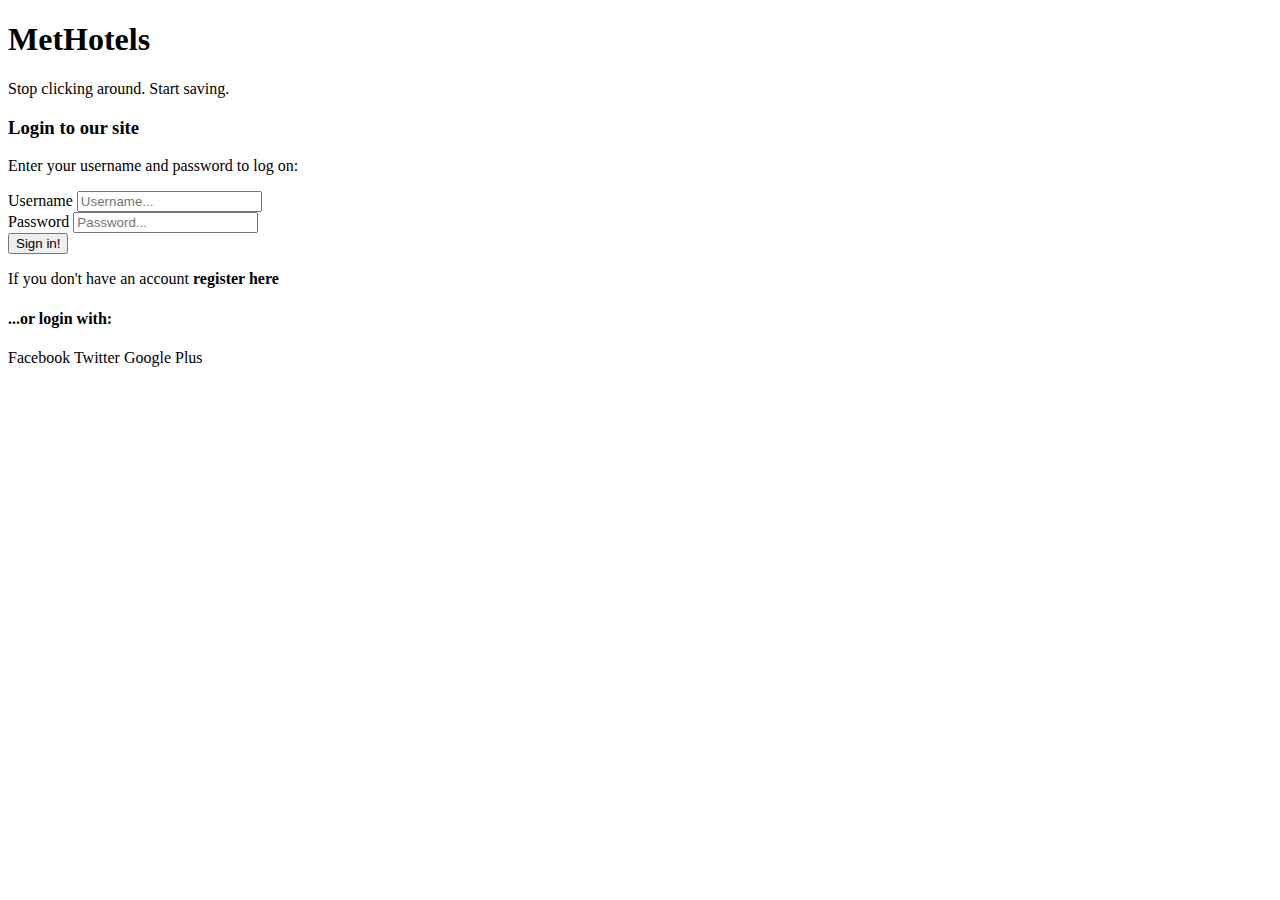
<file: angular/app/login/login.html>
<!DOCTYPE html>
<html lang="en">

<head>
  <meta charset="utf-8">
  <meta http-equiv="X-UA-Compatible" content="IE=edge">
  <meta name="viewport" content="width=device-width, initial-scale=1">

</head>

<body>

<div class="top-content"  >
  <div class="inner-bg">
    <div class="container">
      <div class="row">
        <div class="col-sm-8 col-sm-offset-2 text">
          <h1><strong>MetHotels</strong></h1>
          <div class="description">
            <p>
              Stop clicking around. Start saving.
            </p>
          </div>
        </div>
      </div>
      <div class="row" id="first">
        <div class="col-sm-6 col-sm-offset-3 form-box">
          <div class="form-top">
            <div class="form-top-left">
              <h3 id="login">Login to our site</h3>
              <p>Enter your username and password to log on:</p>
            </div>

          </div>
          <div class="form-bottom">
            <form role="form" [ngFormModel]="loginForm" class="login-form">
              <div class="form-group">
                <label class="sr-only" for="username" >Username</label>
                <input type="text"  ngControl='username' placeholder="Username..." class="form-username form-control" id="form-username">
              </div>
              <div class="form-group">
                <label class="sr-only" for="password" >Password</label>
                <input type="password" ngControl="password" placeholder="Password..." class="form-password form-control" id="form-password">
              </div>
              <button type="submit" (click)="onLogin()"  class="btn">Sign in!</button>
            </form>
            <p>If you don't have an account <a   id="registerhere"><strong>register here</strong></a></p>
          </div>
        </div>
      </div>








      <div class="row">
        <div class="col-sm-6 col-sm-offset-3 social-login">
          <div >

          </div>
          <h4>...or login with:</h4>
          <div class="social-login-buttons">
            <a class="btn btn-link-1 btn-link-1-facebook" ng-href="https://www.facebook.com">
              <i class="fa fa-facebook"></i> Facebook
            </a>
            <a class="btn btn-link-1 btn-link-1-twitter" ng-href="https://twitter.com/?partner=opera15-rs">
              <i class="fa fa-twitter"></i> Twitter
            </a>
            <a class="btn btn-link-1 btn-link-1-google-plus" >
              <i class="fa fa-google-plus"></i> Google Plus
            </a>
          </div>
        </div>
      </div>
    </div>
  </div>

</div>



</body>
</html>
</file>
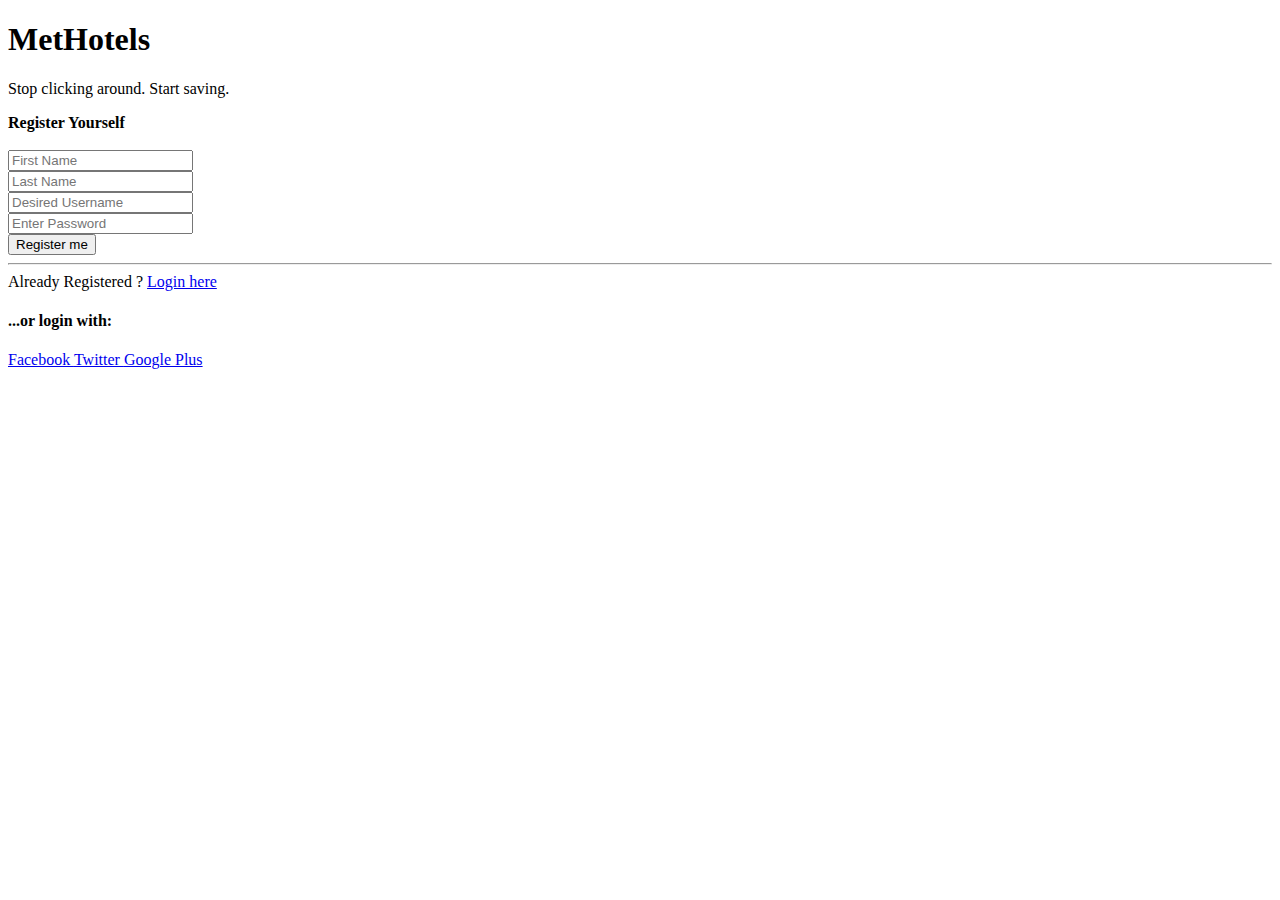
<file: angular/app/register/register.html>
<!DOCTYPE html>
<html lang="en">
<head>

    <meta charset="utf-8">
    <meta http-equiv="X-UA-Compatible" content="IE=edge">
    <meta name="viewport" content="width=device-width, initial-scale=1">
    <title>IT255-DZ08</title>

</head>
<body>
<div class="top-content">

    <div class="inner-bg">
        <div class="container">
            <div class="row">
                <div class="col-sm-8 col-sm-offset-2 text">
                    <h1><strong>MetHotels</strong></h1>
                    <div class="description">
                        <p>
                            Stop clicking around. Start saving.
                        </p>
                    </div>
                </div>
            </div>
            <div class="row" id="second">

                <div class="col-md-4 col-md-offset-4 col-sm-6 col-sm-offset-3 col-xs-10 col-xs-offset-1">
                    <div class="panel panel-default">
                        <div class="panel-heading">
                            <strong>   Register Yourself </strong>
                        </div>
                        <div class="panel-body">
                            <form role="form" [ngFormModel]="registerForm" class="register-form">
                                <br/>
                                <div class="form-group input-group">
                                    <span class="input-group-addon"><i class="fa fa-circle-o-notch"  ></i></span>
                                    <input type="text" class="form-control" placeholder="First Name" ngControl="firstName" />
                                </div>
                                <div class="form-group input-group">
                                    <span class="input-group-addon"><i class="fa fa-circle-o-notch"  ></i></span>
                                    <input type="text" class="form-control" placeholder="Last Name" ngControl="lastName"/>
                                </div>
                                <div class="form-group input-group">
                                    <span class="input-group-addon"><i class="fa fa-tag"  ></i></span>
                                    <input type="text" class="form-control" placeholder="Desired Username" ngControl='username'/>
                                </div>

                                <div class="form-group input-group">
                                    <span class="input-group-addon"><i class="fa fa-lock"  ></i></span>
                                    <input type="password" class="form-control" placeholder="Enter Password" ngControl='password'/>
                                </div>


                                <button type="submit" name="submit" (click)="onRegister()" class="btn">Register me</button>
                                <hr />
                                Already Registered ?  <a href="#" id="loginhere">Login here</a>
                            </form>
                        </div>

                    </div>
                </div>

            </div>

             <div class="row">
                <div class="col-sm-6 col-sm-offset-3 social-login">
                    <div id="first">

                    </div>
                    <h4>...or login with:</h4>
                    <div class="social-login-buttons">
                        <a class="btn btn-link-1 btn-link-1-facebook" href="https://www.facebook.com">
                            <i class="fa fa-facebook"></i> Facebook
                        </a>
                        <a class="btn btn-link-1 btn-link-1-twitter" href="https://twitter.com/?partner=opera15-rs">
                            <i class="fa fa-twitter"></i> Twitter
                        </a>
                        <a class="btn btn-link-1 btn-link-1-google-plus" href="https://plus.google.com">
                            <i class="fa fa-google-plus"></i> Google Plus
                        </a>
                    </div>
                </div>
            </div>
        </div>
    </div>

</div>

</body>

</html>
</file>
